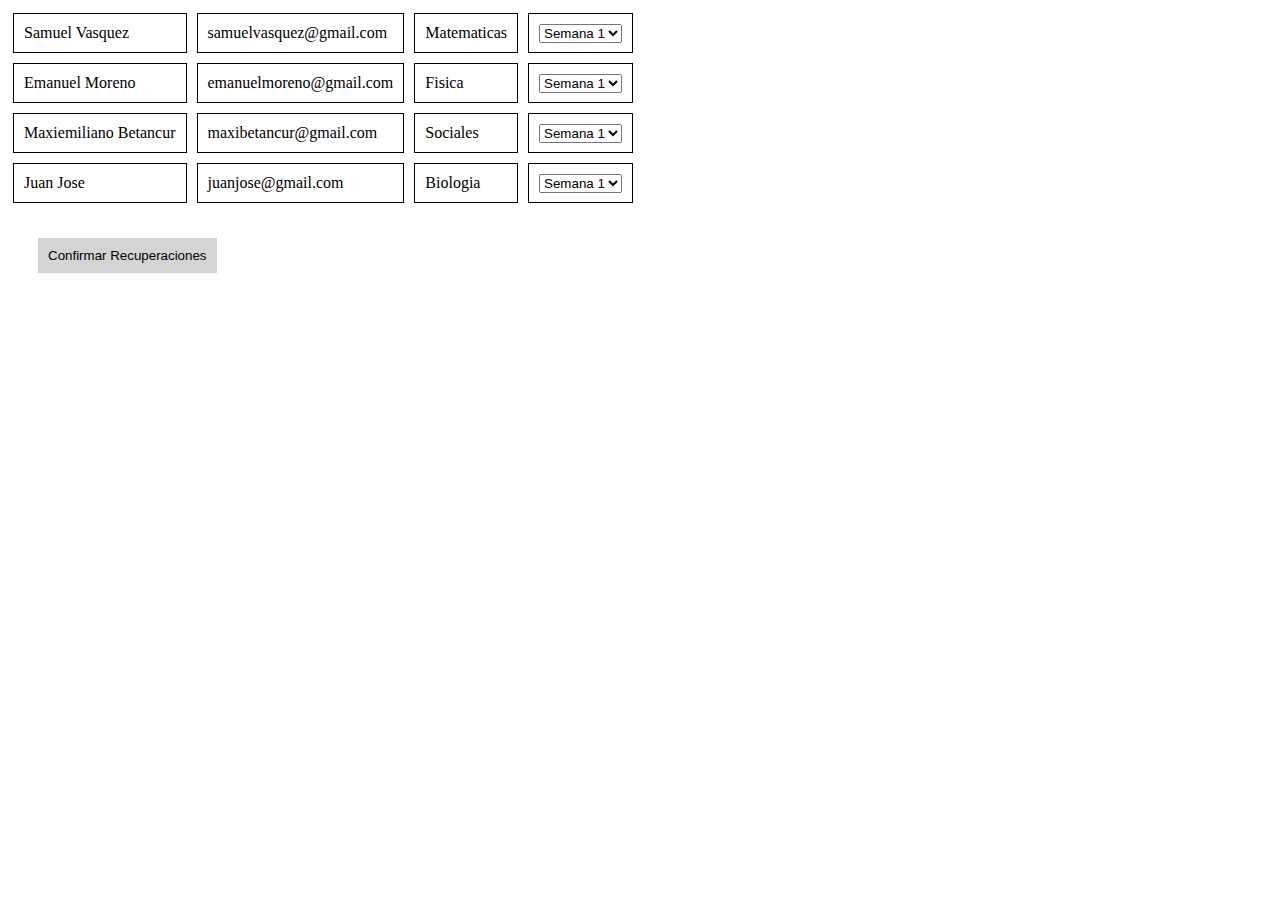
<file: cofla3.html>
<!DOCTYPE html>
<html lang="en">
<head>
    <meta charset="UTF-8">
    <meta http-equiv="X-UA-Compatible" content="IE=edge">
    <meta name="viewport" content="width=device-width, initial-scale=1.0">
    <link rel="stylesheet" href="css2.css">
    <title>Document</title>
</head>
<body>
    <div class="grid-container">
       
    </div>
    <button class="boton-confirmar">Confirmar Recuperaciones</button>

 <!-- SEPARADOR -->
 <script src="cofla3.js"></script>
</body>
</html>
</file>
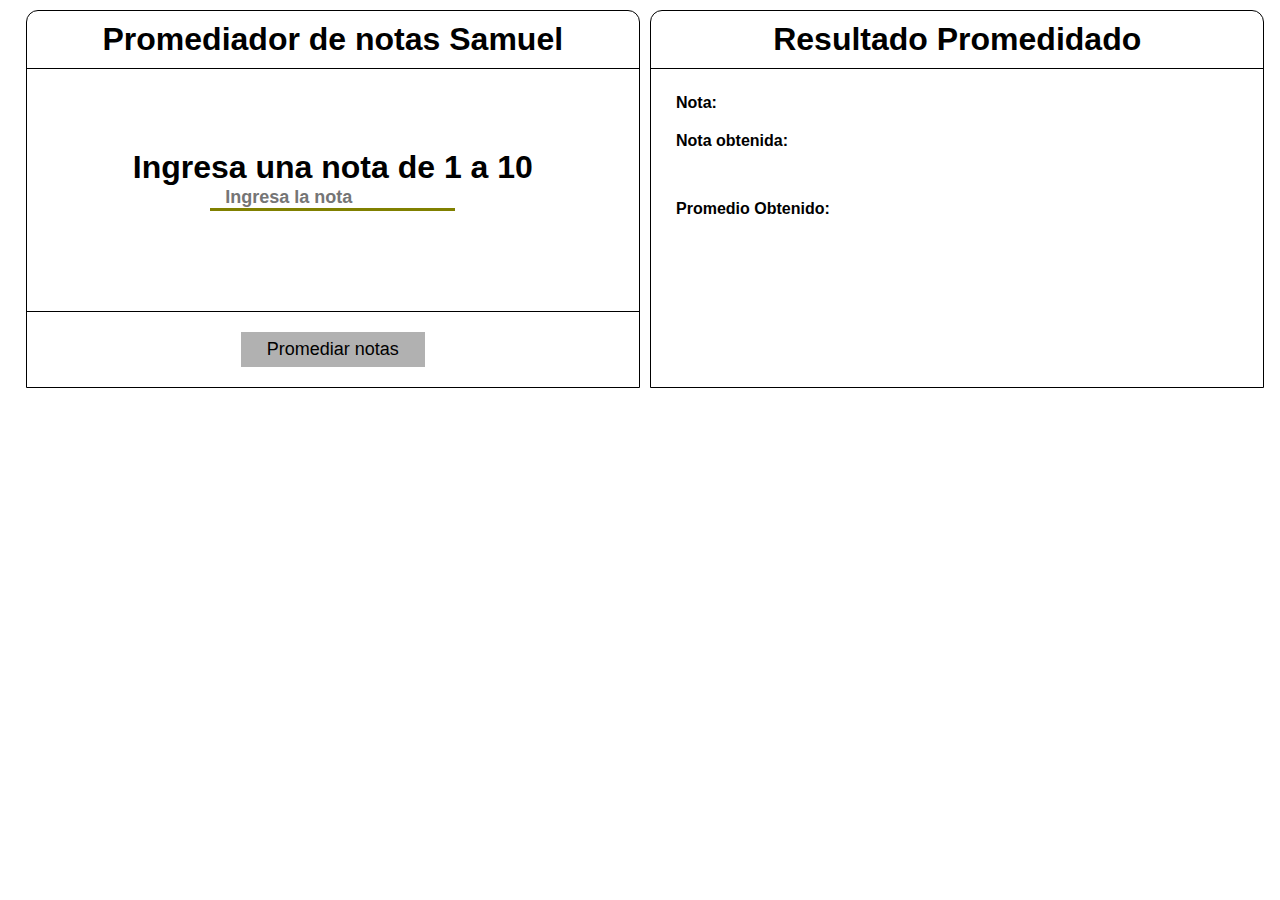
<file: cofla4.html>
<!DOCTYPE html>
<html lang="en">
<head>
    <meta charset="UTF-8">
    <meta http-equiv="X-UA-Compatible" content="IE=edge">
    <meta name="viewport" content="width=device-width, initial-scale=1.0">
    <link rel="stylesheet" href="cofla4.css">
    <title>Document</title>
</head>
<body>

    <div class="container">
        <div class="tarjeta-notas">
            <div class="tarjeta-titulo">
                <h1 class="h1-titulo">Promediador de notas Samuel</h1>
            </div>
            <div class="tarjeta-campos">
                <h1 class="h1-titulo">Ingresa una nota de 1 a 10</h1>
                <input type="number" class="notaUno" required minlength="1" max="9" placeholder="Ingresa la nota">
            </div>
            <div class="tarjeta-wrapper">
                <button class="promedioBoton">Promediar notas</button>
            </div>
        </div>

        <div class="resultado">
            <div class="tarjeta-titulo">
                <h1 class="h1-titulo">Resultado Promedidado</h1>
            </div>
            <div class="info">
                <label class="sub-notasTitulo">Nota:</label>
                <label class="sub-notasTitulo">Nota obtenida:</label>
                <label class="obtenidaUno"></label>
                <label class="obtenidaDos"></label>
                <label class="obtenidaTres"></label>
                <label class="sub-notasTitulo">Promedio Obtenido:</label>
                <label class="promedioFinal"></label>
                <label class="mensaje"></label>
            </div>
        </div>
    </div>


    <script src="cofla4.js"></script>
</body>
</html>
</file>
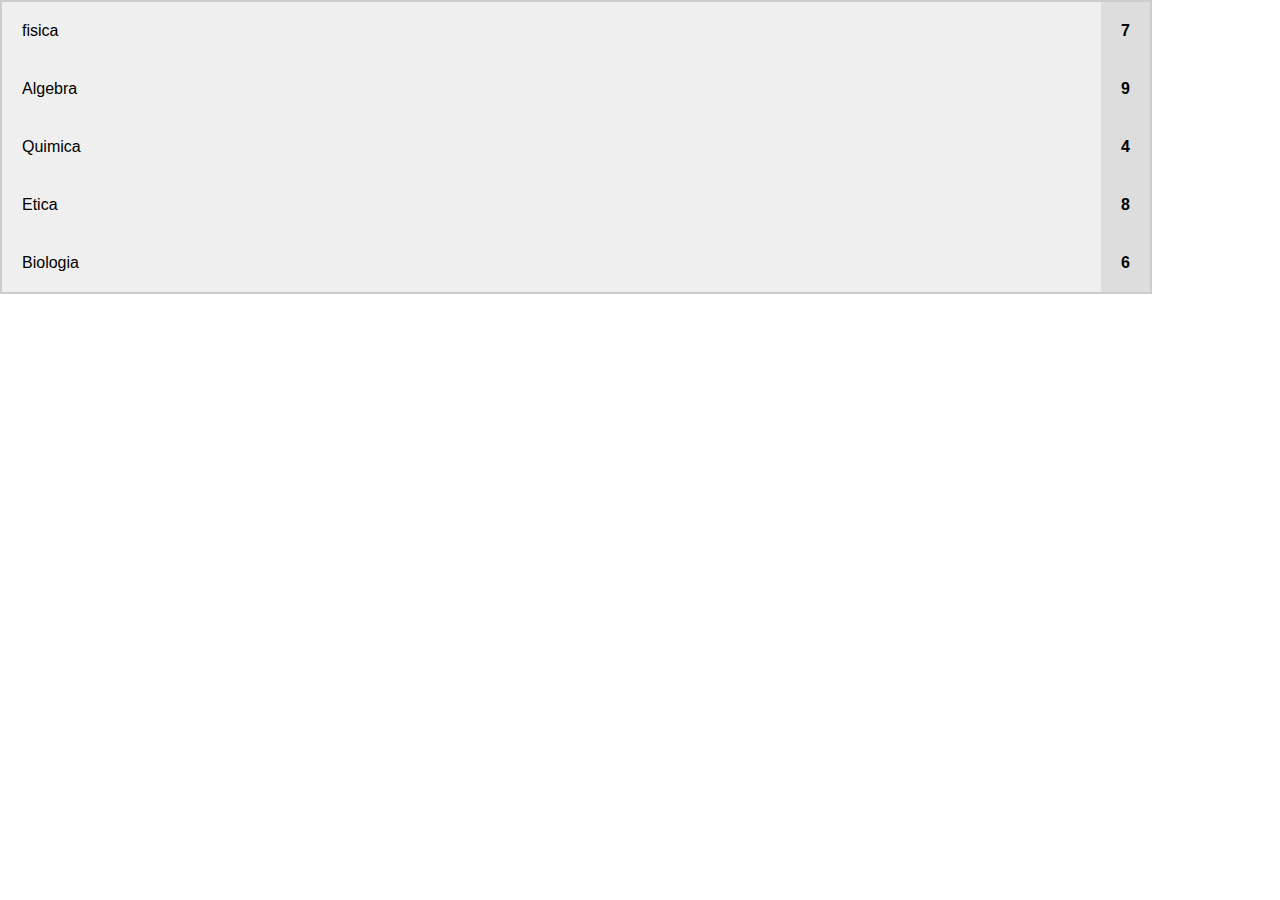
<file: cofla5.html>
<!DOCTYPE html>
<html lang="en">
<head>
    <meta charset="UTF-8">
    <meta http-equiv="X-UA-Compatible" content="IE=edge">
    <meta name="viewport" content="width=device-width, initial-scale=1.0">
    <link rel="stylesheet" href="cofla5.css">
    <title>Document</title>
</head>
<body>
    
    <div class="materias">
    </div>

    <script src="cofla5.js"></script>
</body>
</html>
</file>
<file: css2.css>
.grid-container{
    display: grid;
    grid-template-rows: 50px;
    grid-template-columns: repeat(4, minmax(min-content, max-content));
    grid-auto-rows: 50px;
}

.grid-container .grid-item{
    padding: 10px;
    border: 1px solid black;
    margin: 5px;
}

.boton-confirmar{
    border: none;
    background-color: rgb(212, 212, 212);
    color: #000;
    padding: 10px;
    margin: 30px;
}

.boton-confirmar:hover{
    background-color: rgb(194, 194, 194);
}

.boton-confirmar:active{
    background-color: rgb(121, 121, 121);
    color: #fff;
}

.list-confirmado{
    padding: 20px;
    background-color: rgb(216, 216, 216);
}
</file>
<file: cofla4.css>
*{
    padding: 0;
    margin: 0;
    box-sizing: border-box;
    font-family: sans-serif;
}

.container{
    margin: 10px 0;
    width: 100%;
    display: flex;
    justify-content: center;
}

.tarjeta-notas{
    border-top-left-radius: 12px;
    border-top-right-radius: 12px;
    width: 48%;
    margin-left: 10px;
    border: 1px solid black;
}

.tarjeta-titulo{
    padding: 10px 0;
    display: flex;
    justify-content: center;
    border-bottom: 1px solid black;
}

.tarjeta-campos{
    margin: 80px 0;
    display: flex;
    flex-direction: column;
    justify-content: center;
    align-items: center;
}

.notaUno{
    width: 40%;
    height: 25px;
    border-top: none;
    border-left: none;
    border-right: none;
    border-bottom: 3px solid olive;
    padding: 5px 0 5px 15px;
    font-size: 18px;
    margin-bottom: 20px;
    font-weight: bold;
}

.notaDos{
    width: 40%;
    height: 25px;
    border-top: none;
    border-left: none;
    border-right: none;
    border-bottom: 3px solid olive;
    padding: 5px 0 5px 15px;
    font-size: 18px;
    margin-top: 20px;
    margin-bottom: 20px;
    font-weight: bold;
}

.notaTres{
    width: 40%;
    height: 25px;
    border-top: none;
    border-left: none;
    border-right: none;
    border-bottom: 3px solid olive;
    padding: 5px 0 5px 15px;
    font-size: 18px;
    margin-top: 20px;
    margin-bottom: 20px;
    font-weight: bold;
}

.tarjeta-wrapper{
    display: flex;
    justify-content: center;
    align-items: center;
    border-top: 1px solid black;
    padding: 20px 0;
}

.promedioBoton{
    width: 30%;
    padding: 7px 25px;
    font-size: 18px;
    border: none;
    background-color: #b1b1b1;
}

.promedioBoton:hover{
    background-color: #838383;
}

.promedioBoton:active{
    background-color: #3f3f3f;
    color: #fff;
}

.resultado{
    border-top-left-radius: 12px;
    border-top-right-radius: 12px;
    width: 48%;
    margin-left: 10px; 
    border: 1px solid black;
}

.info{ 
    padding: 25px 25px;
    display: flex;
    flex-direction: column;
}

.sub-notasTitulo{
    margin-bottom: 20px;
    font-weight: bold;
}

.obtenidaUno{
    margin-bottom: 15px;    
}

.obtenidaDos{
    margin-bottom: 15px;    
}

.perdiste{
    background-color: red;
    padding: 7px;
    text-align: center;
}

.ganaste{
    background-color: green;
    padding: 7px;
    text-align: center;
}
</file>
<file: cofla5.css>
*{
    padding: 0;
    margin: 0;
    box-sizing: border-box;
    font-family: -apple-system, BlinkMacSystemFont, 'Segoe UI', Roboto, Oxygen, Ubuntu, Cantarell, 'Open Sans', 'Helvetica Neue', sans-serif;
}

.materias{
    width: 90%;
    background-color: #ccc;
    padding: 2px;
}


.materia{
    display: flex;
    background-color: #efefef;
}

.materia div{
    padding: 20px;
}

.materia .nota{
    flex-basis: 20px;
    background-color: #ddd;
    font-weight: bold;
}

.materia .nombre{
    flex-grow: 1;
}
</file>
